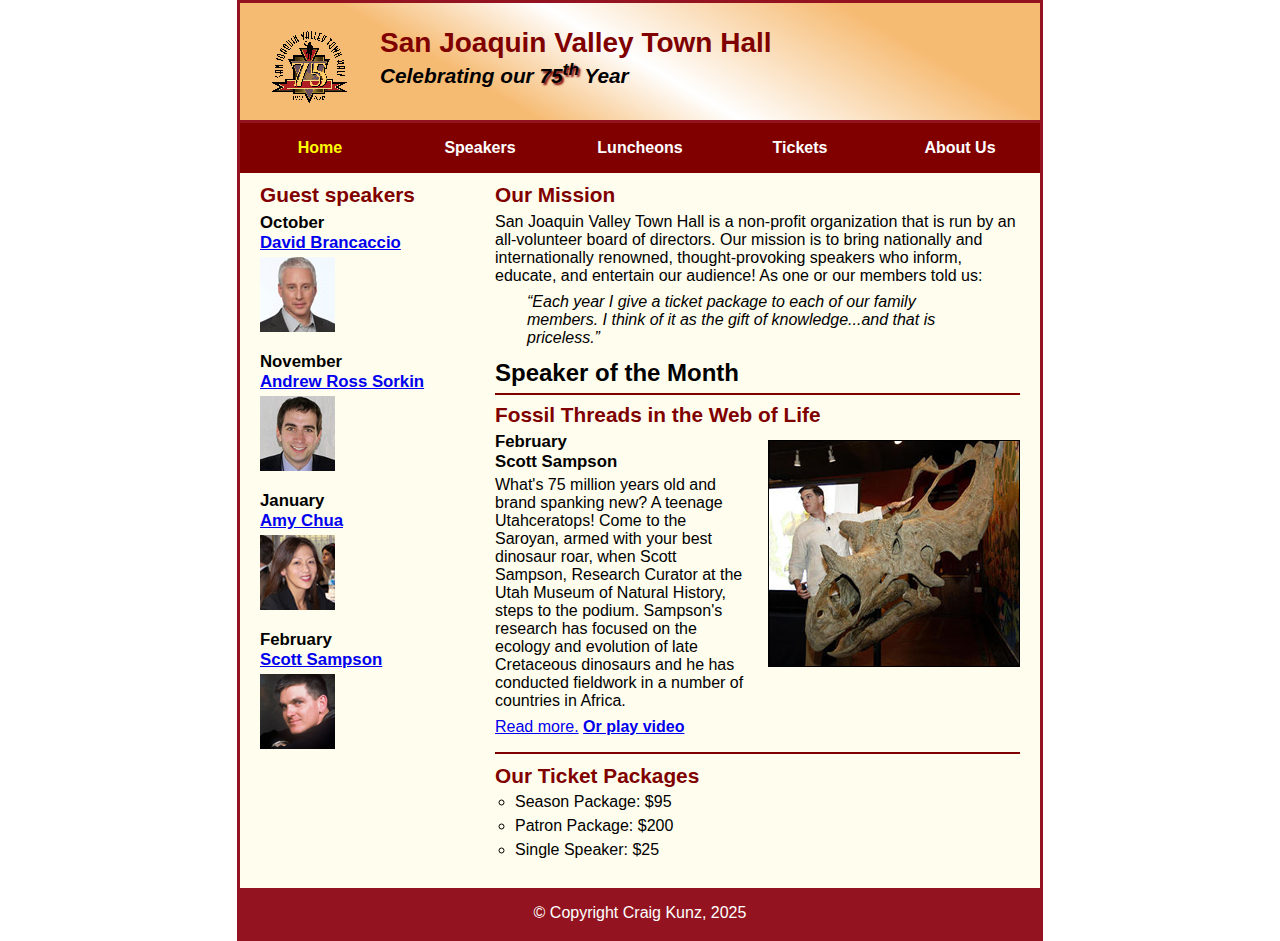
<file: index.html>
<!DOCTYPE html>
<html lang="en">

<head>
	<meta charset="utf-8">
	<title>San Joaquin Valley Town Hall</title>
	<link rel="shortcut icon" href="images/favicon.ico">
	<link rel="stylesheet" href="styles/main.css">
</head>

<body>
	<header>
		<img src="images/town_hall_logo.gif" alt="Town Hall logo" height="80">
		<h2>San Joaquin Valley Town Hall</h2>
		<h3>Celebrating our <span class="shadow">75<sup>th</sup></span> Year</h3>
	</header>
	<nav id="nav_menu">
		<ul>
			<li><a href="index.html" class="current">Home</a></li>
			<li><a href="#">Speakers</a></li>
			<li><a href="#">Luncheons</a></li>
			<li><a href="#">Tickets</a></li>
			<li><a href="#">About Us</a>
				<ul>
					<li><a href="#">Our History</a></li>
					<li><a href="#">Board of Directors</a></li>
					<li><a href="#">Past Speakers</a></li>
					<li><a href="#">Contact Information</a></li>
				</ul>
			</li>
		</ul>
	</nav>
	<main>
		<section>
			<h2>Our Mission</h2>
			<p>San Joaquin Valley Town Hall is a non-profit organization that is run by an 
			   all-volunteer board of directors. Our mission is to bring nationally and 
			   internationally renowned, thought-provoking speakers who inform, educate, 
			   and entertain our audience! As one or our members told us:</p>
			<blockquote>&ldquo;Each year I give a ticket package to each of our family members. 
			I think of it as the gift of knowledge...and that is priceless.&rdquo;</blockquote>
			<h1>Speaker of the Month</h1>
			<article>
				<h2>Fossil Threads in the Web of Life</h2>
				<img src="images/sampson_dinosaur.jpg" alt="Scott Sampson with dinosaur">
				<h3>February<br>
				Scott Sampson</h3>
				<p>What's 75 million years old and brand spanking new? A teenage Utahceratops! 
				Come to the Saroyan, armed with your best dinosaur roar, when Scott Sampson, Research 
				Curator at the Utah Museum of Natural History, steps to the podium. Sampson's research 
				has focused on the ecology and evolution of late Cretaceous dinosaurs and he has conducted 
				fieldwork in a number of countries in Africa.</p>
				<p><a href="speakers/c6_sampson.html">Read more.</a>&nbsp;<b><a href="/media/sampson.mp4" target="_blank">Or play video<a></a></b></p>
			</article>
			
			<h2>Our Ticket Packages</h2>
			<ul>
				<li>Season Package: $95</li>
				<li>Patron Package: $200</li>
				<li>Single Speaker: $25</li>
			</ul>
		</section>
		
		<aside>
			<h2>Guest speakers</h2>
			<h3>October<br><a href="speakers/brancaccio.html">David Brancaccio</a></h3>
			<img src="images/brancaccio75.jpg" alt="David Brancaccio photo">
			<h3>November<br><a href="speakers/sorkin.html">Andrew Ross Sorkin</a></h3>
			<img src="images/sorkin75.jpg" alt="Andrew Ross Sorkin photo">
			<h3>January<br><a href="speakers/chua.html">Amy Chua</a></h3>
			<img src="images/chua75.jpg" alt="Amy Chua photo">
			<h3>February<br><a href="speakers/c6_sampson.html">Scott Sampson</a></h3>
			<img src="images/sampson75.jpg" alt="Scott Sampson photo">
		</aside>
	</main>
	<footer>
		<p>&copy; Copyright Craig Kunz, 2025</p>
	</footer>
</body>
</html>
</file>
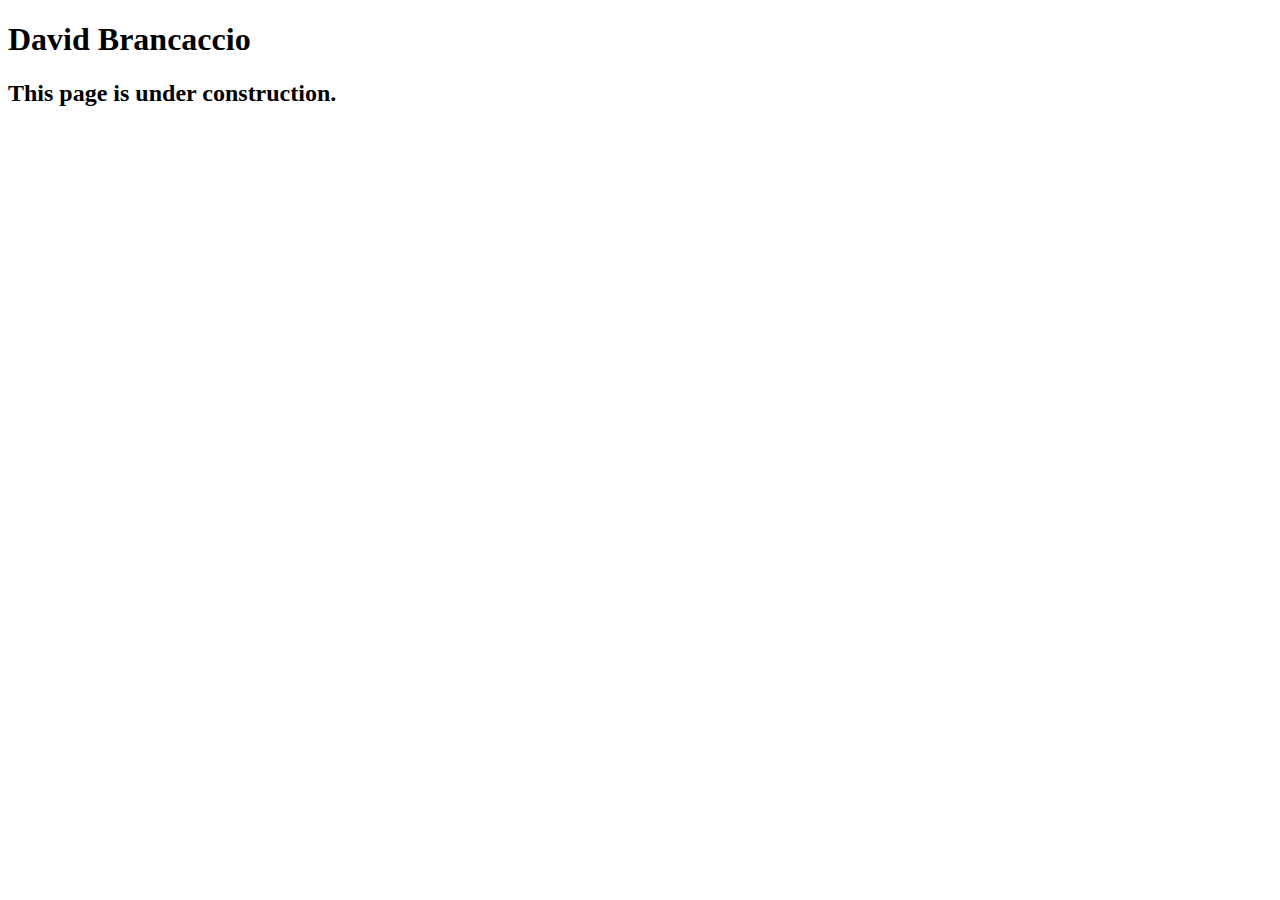
<file: speakers/brancaccio.html>
<!DOCTYPE html>
<html lang="en">

<head>
	<meta charset="utf-8">
	<title>San Joaquin Valley Town Hall</title>
	<link rel="shortcut icon" href="images/favicon.ico">
</head>

<body>
    <main>
	    <h1>David Brancaccio</h1>
	    <h2>This page is under construction.</h2>	        
    </main>
</body>

</html>
</file>
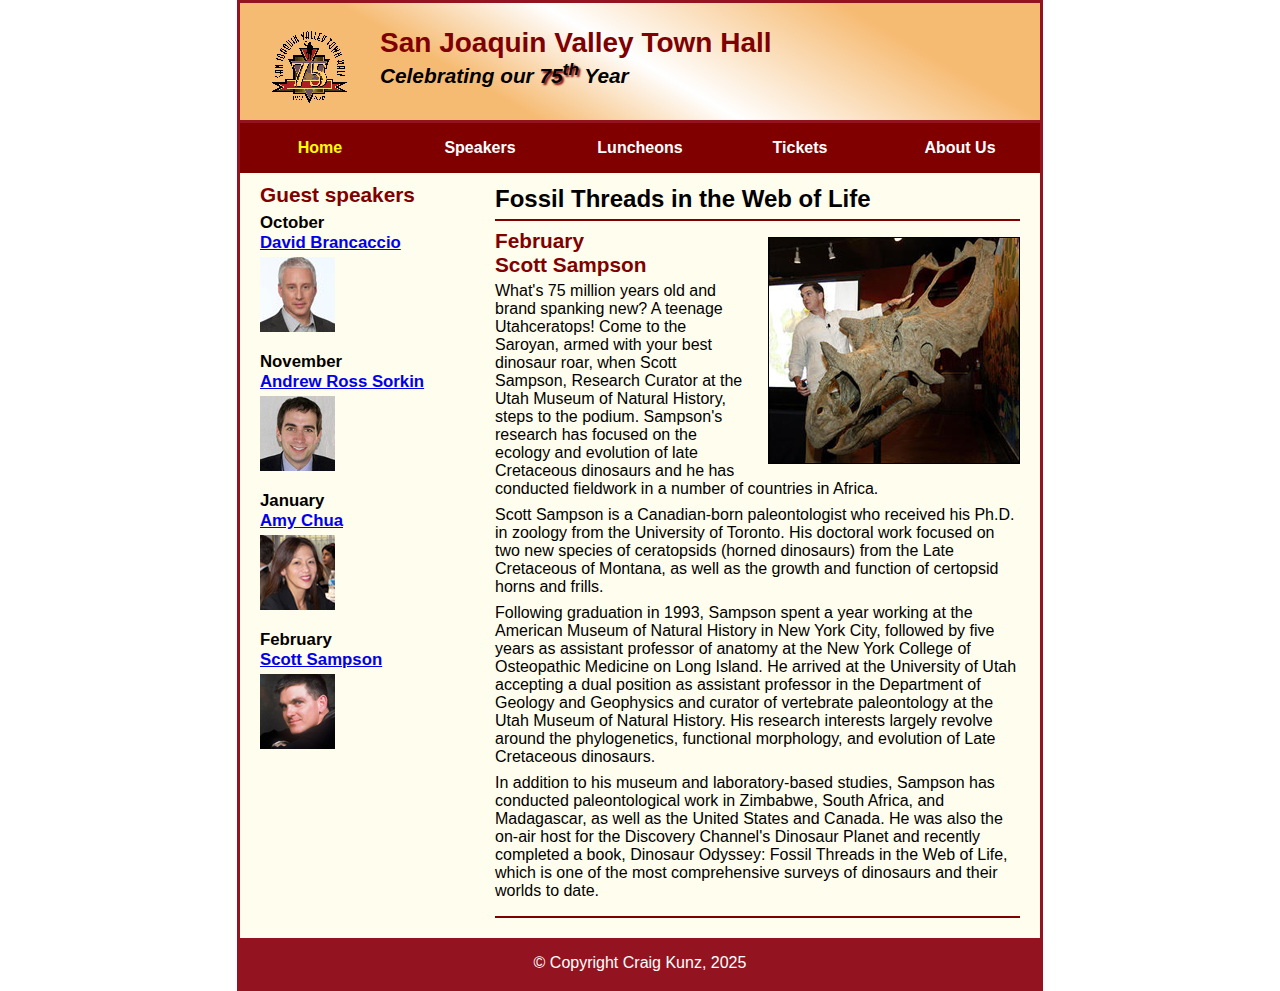
<file: speakers/c6_sampson.html>
<!DOCTYPE html>
<html lang="en">

<head>
	<meta charset="utf-8">
	<title>San Joaquin Valley Town Hall</title>
	<link rel="shortcut icon" href="../images/favicon.ico">
	<link rel="stylesheet" href="../styles/c6_speaker.css">
</head>

<body>
	<header>
		<img src="../images/town_hall_logo.gif" alt="Town Hall logo" height="80">
		<h2>San Joaquin Valley Town Hall</h2>
		<h3>Celebrating our <span class="shadow">75<sup>th</sup></span> Year</h3>
	</header>
	<nav id="nav_menu">
		<ul>
			<li><a href="../index.html" class="current">Home</a></li>
			<li><a href="#">Speakers</a></li>
			<li><a href="#">Luncheons</a></li>
			<li><a href="#">Tickets</a></li>
			<li><a href="#">About Us</a>
				<ul>
					<li><a href="#">Our History</a></li>
					<li><a href="#">Board of Directors</a></li>
					<li><a href="#">Past Speakers</a></li>
					<li><a href="#">Contact Information</a></li>
				</ul>
			</li>
		</ul>
	</nav>
	<main>
		<section>
			<h1>Fossil Threads in the Web of Life</h1>
			<article>
				<img src="../images/sampson_dinosaur.jpg" alt="Scott Sampson with dinosaur">
				<h2>February<br>Scott Sampson</h2>
				<p>What's 75 million years old and brand spanking new? A teenage Utahceratops! Come to the 
				   Saroyan, armed with your best dinosaur roar, when Scott Sampson, Research Curator at the 
				   Utah Museum of Natural History, steps to the podium. Sampson's research has focused on the 
				   ecology and evolution of late Cretaceous dinosaurs and he has conducted fieldwork in a number 
				   of countries in Africa.</p>
				<p>Scott Sampson is a Canadian-born paleontologist who received his Ph.D. in zoology from the 
				   University of Toronto. His doctoral work focused on two new species of ceratopsids (horned 
				   dinosaurs) from the Late Cretaceous of Montana, as well as the growth and function of certopsid 
				   horns and frills.</p>
				<p>Following graduation in 1993, Sampson spent a year working at the American Museum of Natural 
				   History in New York City, followed by five years as assistant professor of anatomy at the New 
				   York College of Osteopathic Medicine on Long Island. He arrived at the University of Utah 
				   accepting a dual position as assistant professor in the Department of Geology and Geophysics 
				   and curator of vertebrate paleontology at the Utah Museum of Natural History. His research 
				   interests largely revolve around the phylogenetics, functional morphology, and evolution of 
				   Late Cretaceous dinosaurs.</p>
				<p>In addition to his museum and laboratory-based studies, Sampson has conducted paleontological 
				   work in Zimbabwe, South Africa, and Madagascar, as well as the United States and Canada. He was 
				   also the on-air host for the Discovery Channel's Dinosaur Planet and recently completed a book, 
				   Dinosaur Odyssey: Fossil Threads in the Web of Life, which is one of the most 
				   comprehensive surveys of dinosaurs and their worlds to date.</p>
			</article>
		</section>
		
		<aside>
			<h2>Guest speakers</h2>
			<h3>October<br><a href="../speakers/brancaccio.html">David Brancaccio</a></h3>
			<img src="../images/brancaccio75.jpg" alt="David Brancaccio photo">
			<h3>November<br><a href="../speakers/sorkin.html">Andrew Ross Sorkin</a></h3>
			<img src="../images/sorkin75.jpg" alt="Andrew Ross Sorkin photo">
			<h3>January<br><a href="../speakers/chua.html">Amy Chua</a></h3>
			<img src="../images/chua75.jpg" alt="Amy Chua photo">
			<h3>February<br><a href="../speakers/c6_sampson.html">Scott Sampson</a></h3>
			<img src="../images/sampson75.jpg" alt="Scott Sampson photo">
		</aside>
	</main>
	<footer>
		<p>&copy; Copyright Craig Kunz, 2025</p>
	</footer>
</body>
</html>
</file>
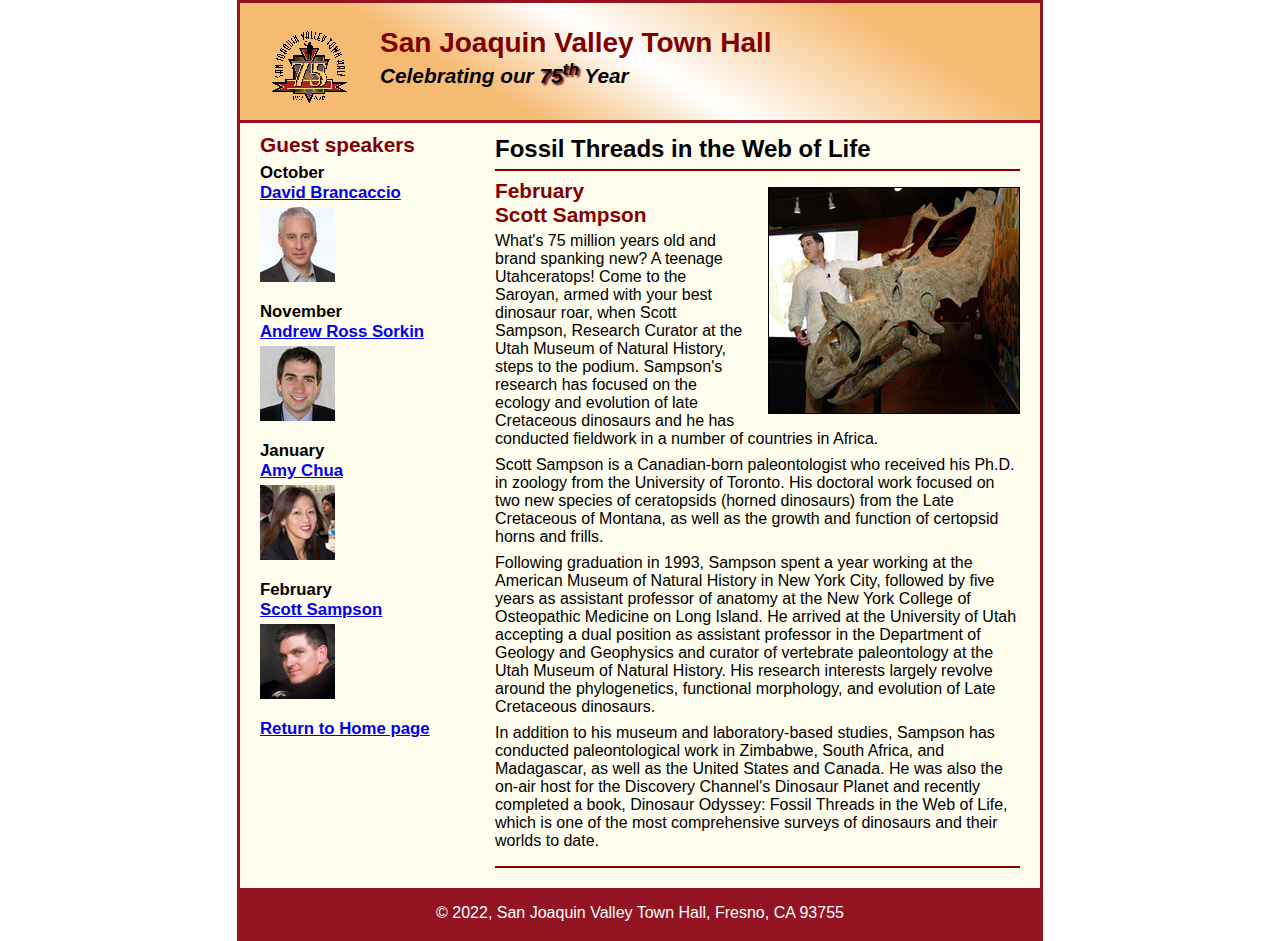
<file: speakers/c7_sampson.html>
<!DOCTYPE html>
<html lang="en">

<head>
	<meta charset="utf-8">
	<title>San Joaquin Valley Town Hall</title>
	<link rel="shortcut icon" href="../images/favicon.ico">
	<link rel="stylesheet" href="../styles/c6_speaker.css">
</head>

<body>
	<header>
		<img src="../images/town_hall_logo.gif" alt="Town Hall logo" height="80">
		<h2>San Joaquin Valley Town Hall</h2>
		<h3>Celebrating our <span class="shadow">75<sup>th</sup></span> Year</h3>
	</header>
	<main>
		<section>
			<h1>Fossil Threads in the Web of Life</h1>
			<article>
				<img src="../images/sampson_dinosaur.jpg" alt="Scott Sampson with dinosaur">
				<h2>February<br>Scott Sampson</h2>
				<p>What's 75 million years old and brand spanking new? A teenage Utahceratops! Come to the 
				   Saroyan, armed with your best dinosaur roar, when Scott Sampson, Research Curator at the 
				   Utah Museum of Natural History, steps to the podium. Sampson's research has focused on the 
				   ecology and evolution of late Cretaceous dinosaurs and he has conducted fieldwork in a number 
				   of countries in Africa.</p>
				<p>Scott Sampson is a Canadian-born paleontologist who received his Ph.D. in zoology from the 
				   University of Toronto. His doctoral work focused on two new species of ceratopsids (horned 
				   dinosaurs) from the Late Cretaceous of Montana, as well as the growth and function of certopsid 
				   horns and frills.</p>
				<p>Following graduation in 1993, Sampson spent a year working at the American Museum of Natural 
				   History in New York City, followed by five years as assistant professor of anatomy at the New 
				   York College of Osteopathic Medicine on Long Island. He arrived at the University of Utah 
				   accepting a dual position as assistant professor in the Department of Geology and Geophysics 
				   and curator of vertebrate paleontology at the Utah Museum of Natural History. His research 
				   interests largely revolve around the phylogenetics, functional morphology, and evolution of 
				   Late Cretaceous dinosaurs.</p>
				<p>In addition to his museum and laboratory-based studies, Sampson has conducted paleontological 
				   work in Zimbabwe, South Africa, and Madagascar, as well as the United States and Canada. He was 
				   also the on-air host for the Discovery Channel's Dinosaur Planet and recently completed a book, 
				   Dinosaur Odyssey: Fossil Threads in the Web of Life, which is one of the most 
				   comprehensive surveys of dinosaurs and their worlds to date.</p>
			</article>
		</section>
		
		<aside>
			<h2>Guest speakers</h2>
			<h3>October<br><a href="../speakers/brancaccio.html">David Brancaccio</a></h3>
			<img src="../images/brancaccio75.jpg" alt="David Brancaccio photo">
			<h3>November<br><a href="../speakers/sorkin.html">Andrew Ross Sorkin</a></h3>
			<img src="../images/sorkin75.jpg" alt="Andrew Ross Sorkin photo">
			<h3>January<br><a href="../speakers/chua.html">Amy Chua</a></h3>
			<img src="../images/chua75.jpg" alt="Amy Chua photo">
			<h3>February<br><a href="../speakers/c6_sampson.html">Scott Sampson</a></h3>
			<img src="../images/sampson75.jpg" alt="Scott Sampson photo">
			<h3><a href="../c6_index.html">Return to Home page</a></h3>
		</aside>
	</main>
	<footer>
		<p>&copy; 2022, San Joaquin Valley Town Hall, Fresno, CA 93755</p>
	</footer>
</body>
</html>
</file>
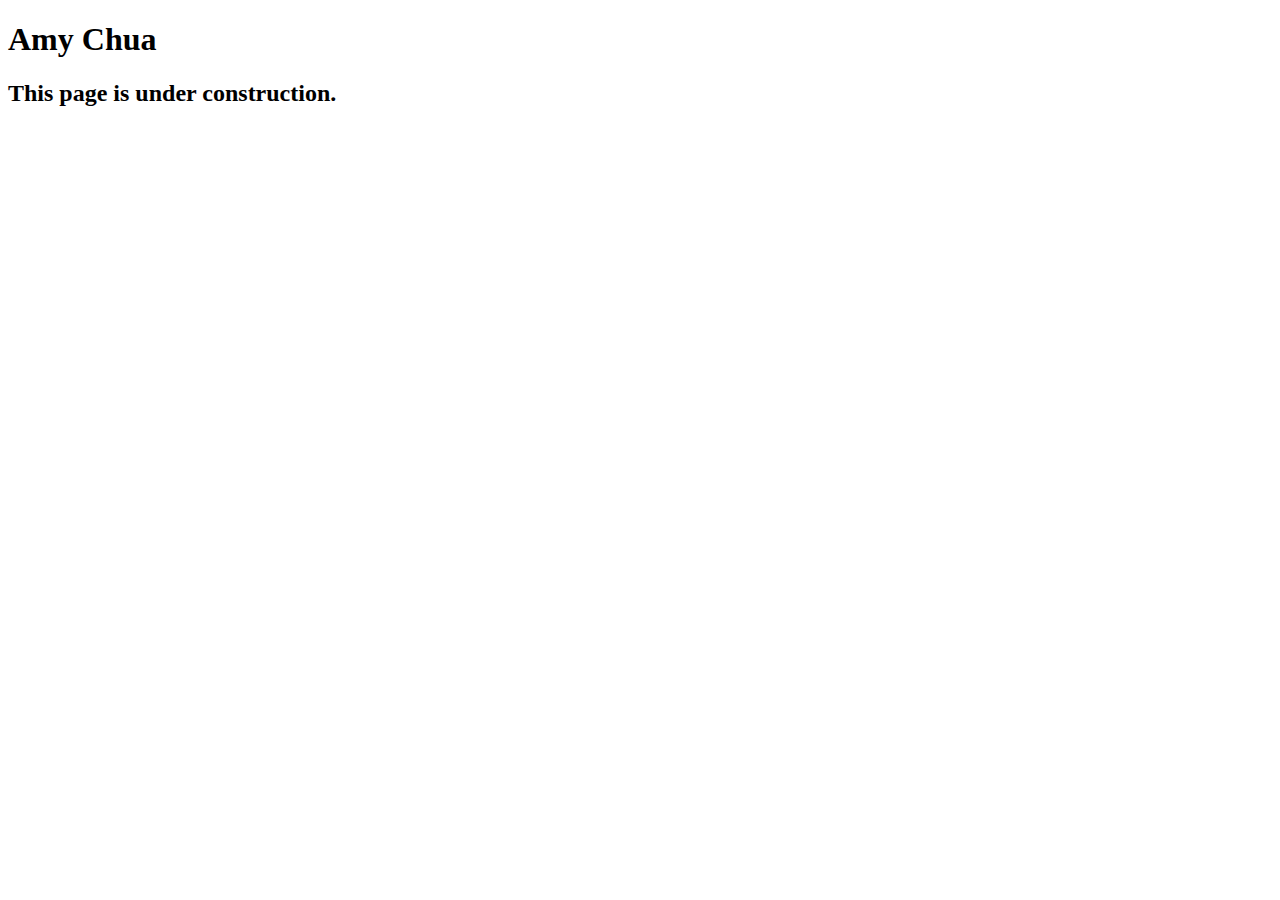
<file: speakers/chua.html>
<!DOCTYPE html>
<html lang="en">

<head>
	<meta charset="utf-8">
	<title>San Joaquin Valley Town Hall</title>
	<link rel="shortcut icon" href="images/favicon.ico">
</head>

<body>
	<main>
		<h1>Amy Chua</h1>
		<h2>This page is under construction.</h2>
	</main>
</body>

</html>
</file>
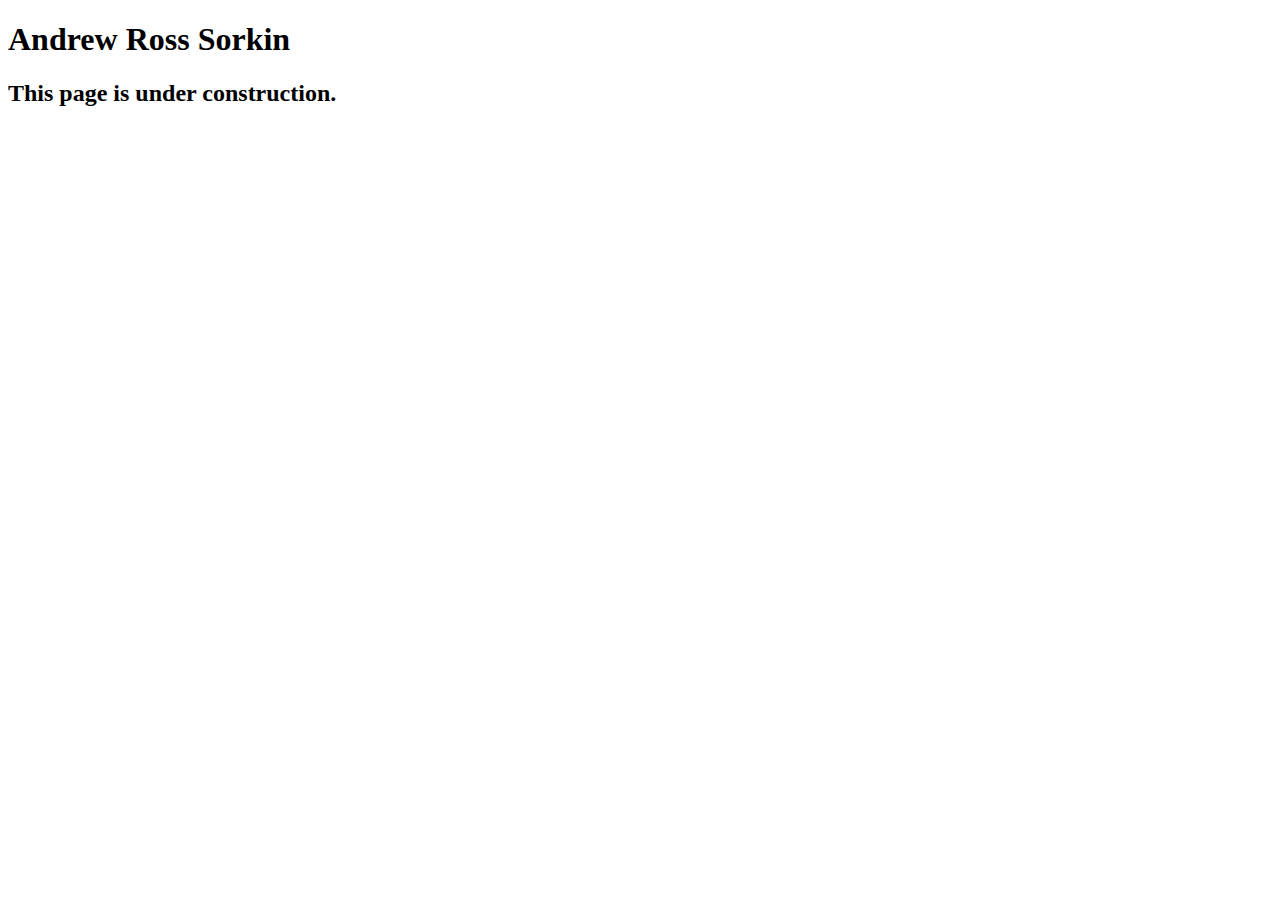
<file: speakers/sorkin.html>
<!DOCTYPE html>
<html lang="en">

<head>
	<meta charset="utf-8">
	<title>San Joaquin Valley Town Hall</title>
	<link rel="shortcut icon" href="images/favicon.ico">
</head>

<body>
	<main>
		<h1>Andrew Ross Sorkin</h1>
		<h2>This page is under construction.</h2>
	</main>
</body>

</html>
</file>
<file: styles/main.css>
/* the styles for the elements */
* {
	margin: 0;
	padding: 0;
}
html {
	background-color: white;
}
body {
	font-family: Arial, Helvetica, sans-serif;
    font-size: 100%;
    width: 800px;
    margin: 0 auto;
    border: 3px solid #931420;
    background-color: #fffded;
}
a:focus, a:hover {
	font-style: italic;
}

/* the styles for the nav */
nav {
	position: relative;

}

#nav_menu ul {
	list-style-type: none;
	margin: 0;
	padding: 0;
}

#nav_menu ul li {
	float: left;
}

#nav_menu ul li a {
	display: block;
	width: 160px;
	text-align: center;
	padding-top: 1em;
	padding-bottom: 1em;
	text-decoration: none;
	background-color: #800000;
	color: white;
	font-weight: bold;
}

#nav_menu .current {
	color: yellow;
}

#nav_menu ul ul {
	display: none;
	position: absolute;
	top: 100%;

}

#nav_menu ul ul li{
	float: none;
}

#nav_menu ul li:hover > ul {
	display: block;
}

#nav_menu > ul::after {
	content: "";
	display: block;
	clear: both;
}

/* the styles for the header */
header {
	padding: 1.5em 0 2em 0;
	border-bottom: 3px solid #931420;
		background-image: -moz-linear-gradient(
	    30deg, #f6bb73 0%, #f6bb73 30%, white 50%, #f6bb73 80%, #f6bb73 100%);
	background-image: -webkit-linear-gradient(
	    30deg, #f6bb73 0%, #f6bb73 30%, white 50%, #f6bb73 80%, #f6bb73 100%);
	background-image: -o-linear-gradient(
	    30deg, #f6bb73 0%, #f6bb73 30%, white 50%, #f6bb73 80%, #f6bb73 100%);
	background-image: linear-gradient(
	    30deg, #f6bb73 0%, #f6bb73 30%, white 50%, #f6bb73 80%, #f6bb73 100%);
}
header h2 {
	font-size: 175%;
	color: #800000;
}
header h3 {
	font-size: 130%;
	font-style: italic;
}
header img {
	float: left;
	padding: 0 30px;
}
.shadow {
	text-shadow: 2px 2px 2px #800000;
}
/* the styles for the section */
section {
	width: 525px;
	float: right;
	padding: 0 20px 20px 20px;
}
section h1 {
	font-size: 150%;
	padding: .5em 0 .25em 0;
	margin: 0;
}
section h2 {
	color: #800000;
	font-size: 130%;
	padding: .5em 0 .25em 0;
}
section p {
	padding-bottom: .5em;
}
section blockquote {
	padding: 0 2em;
	font-style: italic;
}
section ul {
	padding: 0 0 .25em 1.25em;
	list-style-type: circle;
}
section li {
	padding-bottom: .35em;
}

/* the styles for the article */
article {
	padding: .5em 0;
	border-top: 2px solid #800000;
	border-bottom: 2px solid #800000;
}
article h2 {
	padding-top: 0;
}
article h3 {
	font-size: 105%;
	padding-bottom: .25em;
}
article img {
	float: right;
	margin: .5em 0 1em 1em;
	border: 1px solid black;
}

/* the styles for the aside */
aside {
	width: 215px;
	float: right;
	padding: 0 0 20px 20px;
}
aside h2 {
	color: #800000;
	font-size: 130%;
	padding: .5em 0 .25em 0;
}
aside h3 {
	font-size: 105%;
	padding-bottom: .25em;
}
aside img {
	padding-bottom: 1em;
}

/* the styles for the footer */
footer {
	background-color: #931420;
	clear: both;

}
footer p {
	text-align: center;
	color: white;
	padding: 1em 0;
}
</file>
<file: styles/c6_speaker.css>
/* the styles for the elements */
* {
	margin: 0;
	padding: 0;
}
html {
	background-color: white;
}
body {
	font-family: Arial, Helvetica, sans-serif;
    font-size: 100%;
    width: 800px;
    margin: 0 auto;
    border: 3px solid #931420;
    background-color: #fffded;
}
a:focus, a:hover {
	font-style: italic;
}
/* the styles for the header */
header {
	padding: 1.5em 0 2em 0;
	border-bottom: 3px solid #931420;
		background-image: -moz-linear-gradient(
	    30deg, #f6bb73 0%, #f6bb73 30%, white 50%, #f6bb73 80%, #f6bb73 100%);
	background-image: -webkit-linear-gradient(
	    30deg, #f6bb73 0%, #f6bb73 30%, white 50%, #f6bb73 80%, #f6bb73 100%);
	background-image: -o-linear-gradient(
	    30deg, #f6bb73 0%, #f6bb73 30%, white 50%, #f6bb73 80%, #f6bb73 100%);
	background-image: linear-gradient(
	    30deg, #f6bb73 0%, #f6bb73 30%, white 50%, #f6bb73 80%, #f6bb73 100%);
}
header h2 {
	font-size: 175%;
	color: #800000;
}
header h3 {
	font-size: 130%;
	font-style: italic;
}
header img {
	float: left;
	padding: 0 30px;
}
.shadow {
	text-shadow: 2px 2px 2px #800000;
}

/* the styles for the nav */
nav {
	position: relative;

}

#nav_menu ul {
	list-style-type: none;
	margin: 0;
	padding: 0;
}

#nav_menu ul li {
	float: left;
}

#nav_menu ul li a {
	display: block;
	width: 160px;
	text-align: center;
	padding-top: 1em;
	padding-bottom: 1em;
	text-decoration: none;
	background-color: #800000;
	color: white;
	font-weight: bold;
}

#nav_menu .current {
	color: yellow;
}

#nav_menu ul ul {
	display: none;
	position: absolute;
	top: 100%;

}

#nav_menu ul ul li{
	float: none;
}

#nav_menu ul li:hover > ul {
	display: block;
}

#nav_menu > ul::after {
	content: "";
	display: block;
	clear: both;
}

/* the styles for the section */
section {
	width: 525px;
	float: right;
	padding: 0 20px 20px 20px;
}
section h1 {
	font-size: 150%;
	padding: .5em 0 .25em 0;
	margin: 0;
}
section h2 {
	color: #800000;
	font-size: 130%;
	padding: .5em 0 .25em 0;
}
section p {
	padding-bottom: .5em;
}
section blockquote {
	padding: 0 2em;
	font-style: italic;
}
section ul {
	padding: 0 0 .25em 1.25em;
}
section li {
	padding-bottom: .35em;
}

/* the styles for the article */
article {
	padding: .5em 0;
	border-top: 2px solid #800000;
	border-bottom: 2px solid #800000;
}
article h2 {
	padding-top: 0;
}
article h3 {
	font-size: 105%;
	padding-bottom: .25em;
}
article img {
	float: right;
	margin: .5em 0 1em 1em;
	border: 1px solid black;
}

/* the styles for the aside */
aside {
	width: 215px;
	float: right;
	padding: 0 0 20px 20px;
}
aside h2 {
	color: #800000;
	font-size: 130%;
	padding: .5em 0 .25em 0;
}
aside h3 {
	font-size: 105%;
	padding-bottom: .25em;
}
aside img {
	padding-bottom: 1em;
}

/* the styles for the footer */
footer {
	background-color: #931420;
	clear: both;

}
footer p {
	text-align: center;
	color: white;
	padding: 1em 0;
}
</file>
